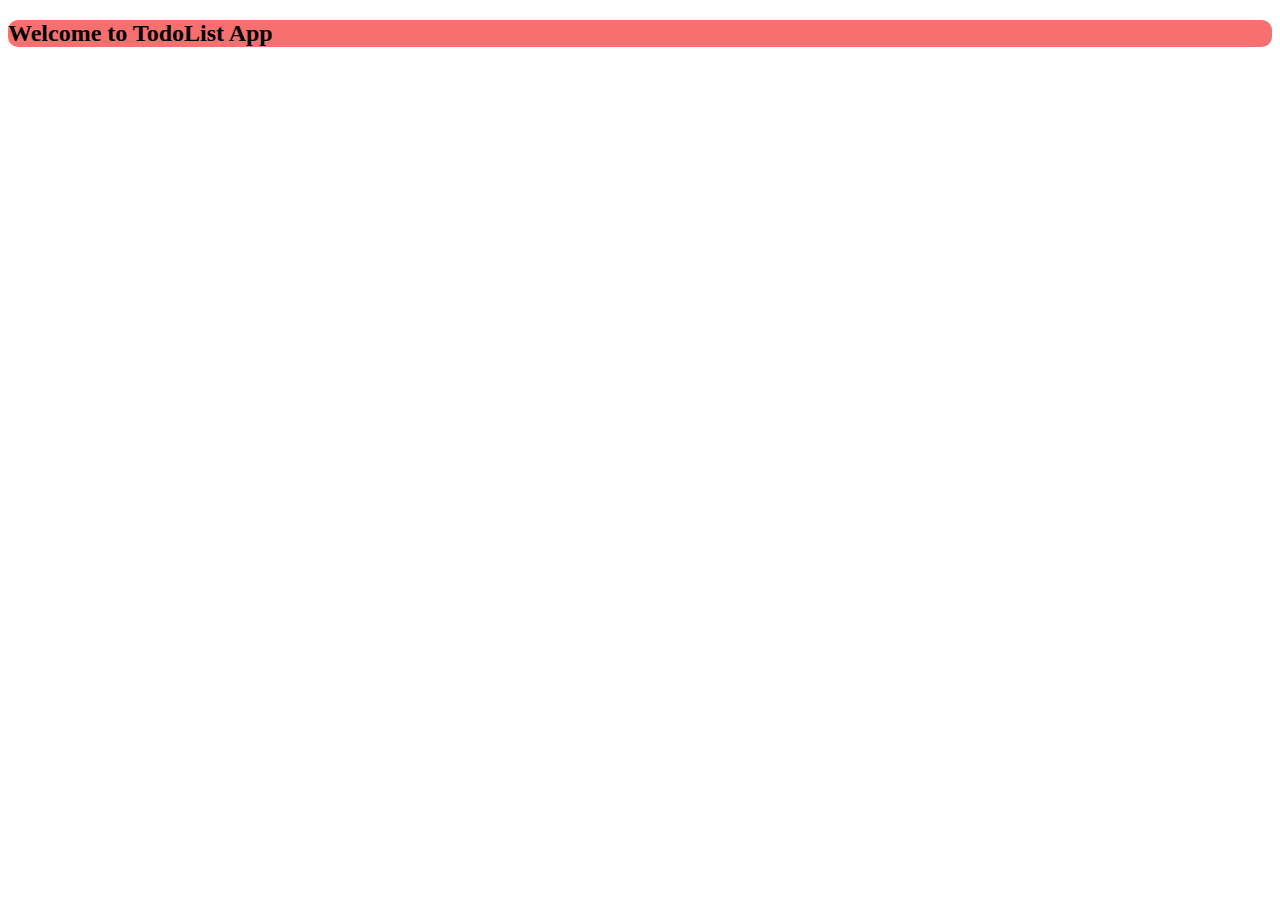
<file: templates/welcome.html>
<!doctype html>
<html lang="en">
  <head>
    <!-- Required meta tags -->
    <meta charset="utf-8">
    <meta name="viewport" content="width=device-width, initial-scale=1">

    <!-- Bootstrap CSS -->
    <link href="https://cdn.jsdelivr.net/npm/bootstrap@5.1.3/dist/css/bootstrap.min.css" rel="stylesheet" integrity="sha384-1BmE4kWBq78iYhFldvKuhfTAU6auU8tT94WrHftjDbrCEXSU1oBoqyl2QvZ6jIW3" crossorigin="anonymous">

    <title>HomePage | ToDo</title>
    <style>
        h2{
            margin-top: 20px;
            border-radius: 10px;
            background: rgb(247, 111, 111);
        }
        .button{
            display: flex;
            justify-content: space-evenly;
            margin-top: 20px;
        }
        a{
          text-decoration: none;
          color: White;
        }
        a:hover{
          color: White;
          font-weight: bold;
        }
    </style>
  </head>
  <body>
      <div class="container">
          <h2 class="text-center py-1" >Welcome to TodoList App</h2>
            <div class="button">
                <buttton class="btn btn-success" type="submit"><a href="/signup">Signup</a></buttton>
                <buttton class="btn btn-success" type="submit"><a href="/login">Login</a></buttton>
            </div>
      </div>

    <!-- Optional JavaScript; choose one of the two! -->

    <!-- Option 1: Bootstrap Bundle with Popper -->
    <script src="https://cdn.jsdelivr.net/npm/bootstrap@5.1.3/dist/js/bootstrap.bundle.min.js" integrity="sha384-ka7Sk0Gln4gmtz2MlQnikT1wXgYsOg+OMhuP+IlRH9sENBO0LRn5q+8nbTov4+1p" crossorigin="anonymous"></script>

    <!-- Option 2: Separate Popper and Bootstrap JS -->
    <!--
    <script src="https://cdn.jsdelivr.net/npm/@popperjs/core@2.10.2/dist/umd/popper.min.js" integrity="sha384-7+zCNj/IqJ95wo16oMtfsKbZ9ccEh31eOz1HGyDuCQ6wgnyJNSYdrPa03rtR1zdB" crossorigin="anonymous"></script>
    <script src="https://cdn.jsdelivr.net/npm/bootstrap@5.1.3/dist/js/bootstrap.min.js" integrity="sha384-QJHtvGhmr9XOIpI6YVutG+2QOK9T+ZnN4kzFN1RtK3zEFEIsxhlmWl5/YESvpZ13" crossorigin="anonymous"></script>
    -->
  </body>
</html>
</file>
